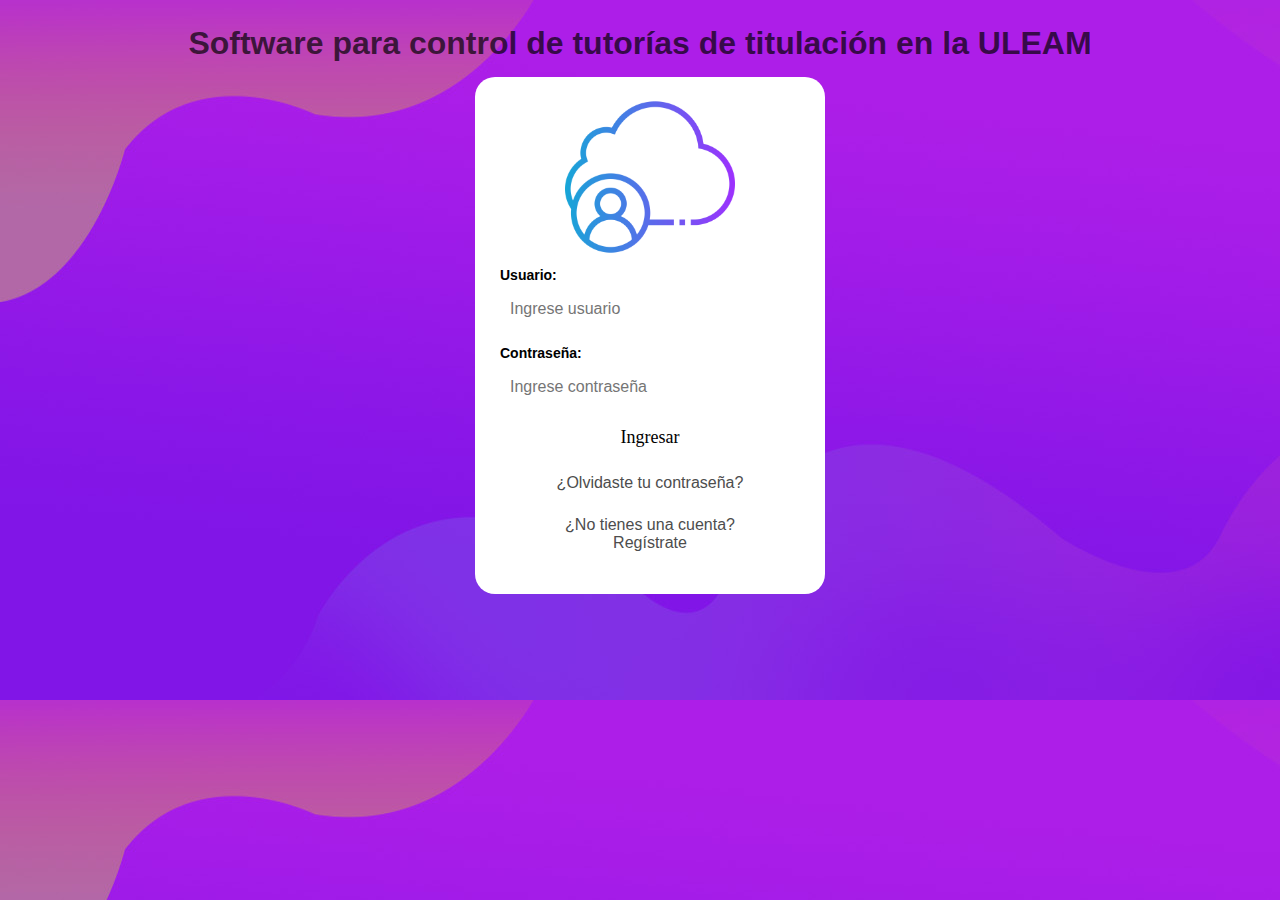
<file: index.html>
<!DOCTYPE html>
<html lang="en">
<head>
	<meta charset="UTF-8">
	<meta http-equiv="X-UA-Compatible" content="IE=edge">
	<meta name="viewport" content="width=device-width, initial-scale=1.0">
	<title>Inicio</title>
	<link rel="stylesheet" href="misestilos.css">
	<script src="login.js"></script>
</head>
<body>
	<h1> Software para control de tutorías de titulación en la ULEAM </h1>
	<div class="container">
		<div class="main">
			<img class="img"  src="acceso.png">
			<form id="form_id" method="POST" name="myfrom">
			<label>Usuario:</label>
			<input type="text" name="usuar" id="usuar" placeholder="Ingrese usuario">
			<label>Contraseña:</label>
			<input type="password" name="password" id="password" placeholder="Ingrese contraseña">
			<input type="button" value="Ingresar" id="sumbit" onclick="validate()">
			</form>
			<a class="btn" href="file:///C:/Users/Home/Desktop/proyecto/OlvideContrase%C3%B1a/index.html"> ¿Olvidaste tu contraseña? </a>
			</span>
			<a class="btn" href="file:///C:/Users/Home/Desktop/proyecto/Registrate/index.html"> ¿No tienes una cuenta? Regístrate</a>
		</div>
	</div>
</body>
</html>
</file>
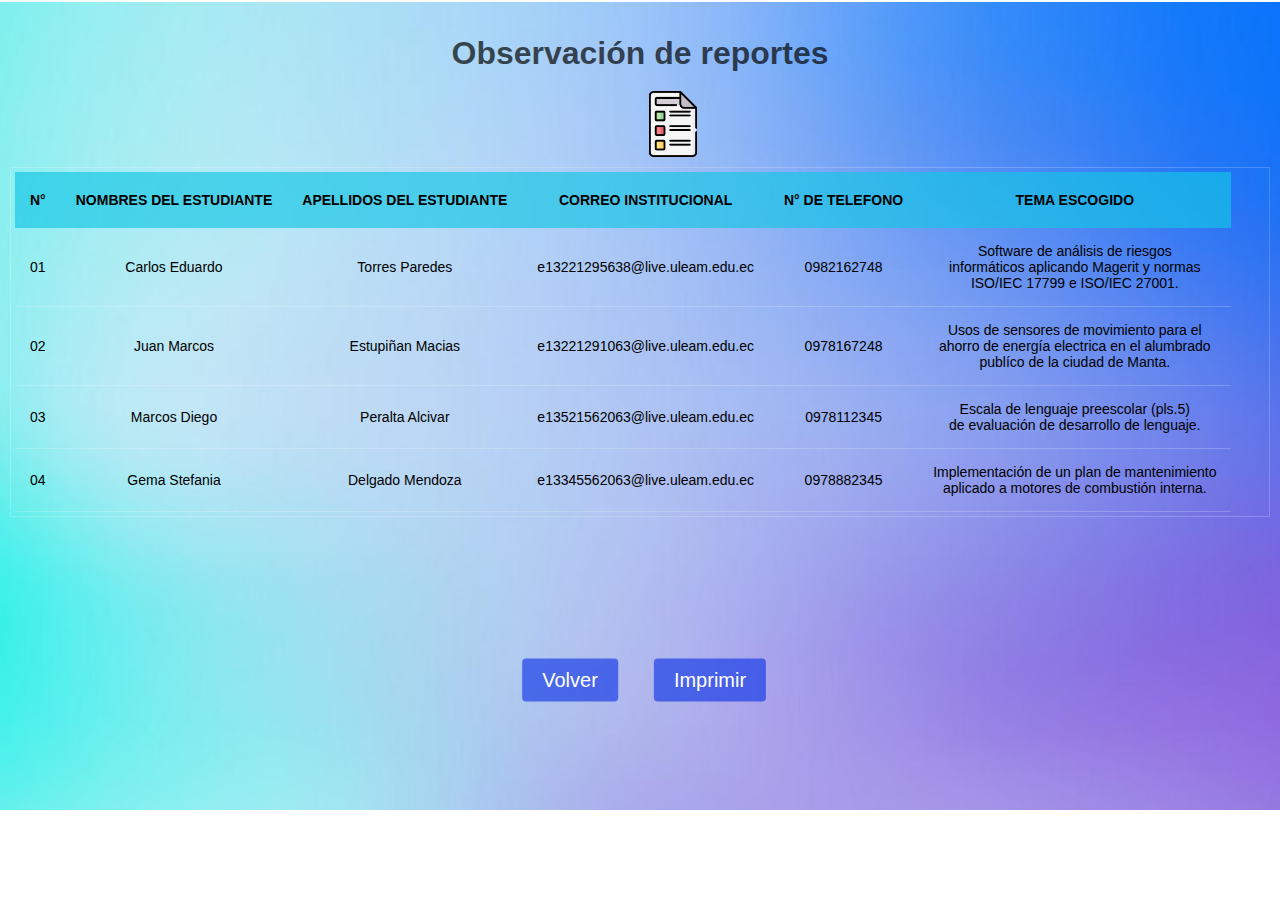
<file: Observacion de reportes/index.html>
<!DOCTYPE html>
<html lang="en">
<head>
    <meta charset="UTF-8">
    <meta http-equiv="X-UA-Compatible" content="IE=edge">
    <meta name="viewport" content="width=device-width, initial-scale=1.0">
    <title>Observación de reportes</title>
    <link rel="stylesheet" href="estilos.css">
    <script type="text/javascript" src="js.js"></script>
</head>
<h1>Observación de reportes</h1>
<img class="img"  src="reporte.png">
<body>
    <div class="container">
        <table>
            <thead>
                <tr>
                    <th>N°</th>
                    <th>Nombres del estudiante</th>
                    <th>Apellidos del estudiante</th>
                    <th>Correo institucional</th>
                    <th>N° de telefono</th>
                    <th>Tema escogido</th>
                </tr>
            </thead>
            <tbody>
                <tr>
                    <td>01</td>
                    <td align="center">Carlos Eduardo</td>
                    <td align="center">Torres Paredes</td>
                    <td>e13221295638@live.uleam.edu.ec</td>
                    <td align="center">0982162748</td>
                    <td align="center" >Software de análisis de riesgos<br>
                        informáticos aplicando Magerit y normas <br>
                        ISO/IEC 17799 e ISO/IEC 27001.</td>
                </tr>
                <tr>
                    <td>02</td>
                    <td align="center">Juan Marcos</td>
                    <td align="center">Estupiñan Macias</td>
                    <td>e13221291063@live.uleam.edu.ec</td>
                    <td align="center">0978167248</td>
                    <td align="center" >Usos de sensores de movimiento para el<br>
                        ahorro de energía electrica en el alumbrado <br>
                        publíco de la ciudad de Manta.</td>
                </tr>
                <tr>
                    <td>03</td>
                    <td align="center">Marcos Diego</td>
                    <td align="center">Peralta Alcivar</td>
                    <td>e13521562063@live.uleam.edu.ec</td>
                    <td align="center">0978112345</td>
                    <td align="center" >Escala de lenguaje preescolar (pls.5) <br>
                        de evaluación de desarrollo de lenguaje.</td>
                </tr>
                <tr>
                    <td>04</td>
                    <td align="center">Gema Stefania</td>
                    <td align="center">Delgado Mendoza</td>
                    <td>e13345562063@live.uleam.edu.ec</td>
                    <td align="center">0978882345</td>
                    <td align="center" > Implementación de un plan de mantenimiento<br>
                      aplicado a motores de combustión interna. </td>
                </tr>
            </tbody>
        </table>
    </div>
    <button id="printButton" onclick="confirmPrint()">Imprimir</button>
    <a class="btn" href="file:///C:/Users/Home/Desktop/proyecto/MenuPrincipal/index.html">Volver</a>
</body>
</html>
</file>
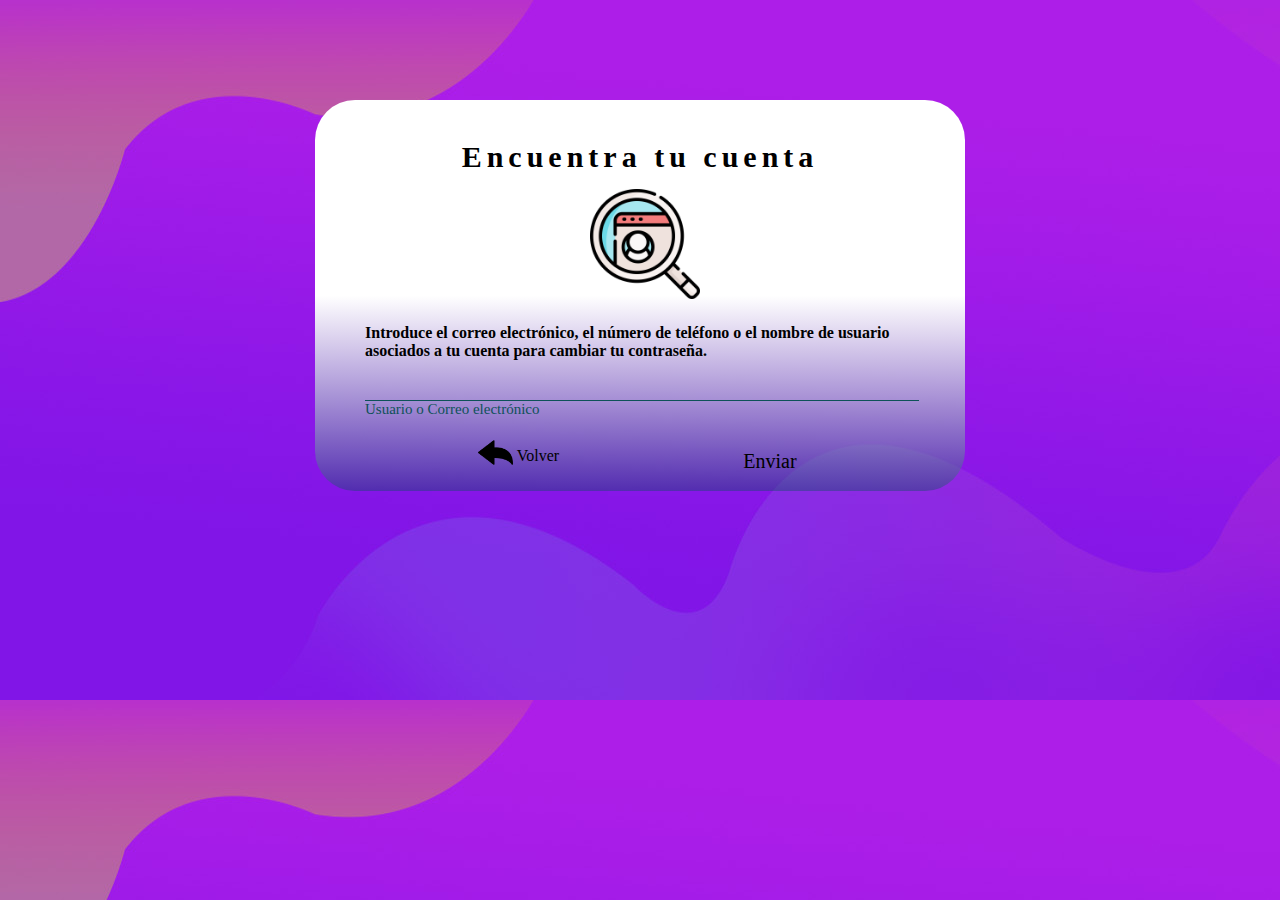
<file: OlvideContraseña/index.html>
<!DOCTYPE html>
<html lang="en">
<head>
    <meta charset="UTF-8">
    <meta http-equiv="X-UA-Compatible" content="IE=edge">
    <meta name="viewport" content="width=device-width, initial-scale=1.0">
    <title>¿Olvidaste tu contraseña?</title>
  <link rel="stylesheet" href="estilos.css">
</head>
<body>
  <div class="container">
    
    <form action="" class="form" id="form" autocomplete="off">
      <p class="form-titulo">Encuentra tu cuenta</p>
      <img class="img"  src="olvide.png">
      <h4> Introduce el correo electrónico, el número de teléfono o el nombre de usuario asociados a tu cuenta para cambiar tu contraseña. </h4>
      
      <div class="form-input email">
        <input type="email" id="email" name="email" required>
        <label for="email">Usuario o Correo electrónico</label>
        <p class="mensajeError"></p>
      </div>

      <button onclick="mostrarAlerta()" class="botón">Enviar</button>
      </div>
      <p class="mensajeCorrecto"></p>
    </form>
    <a class="btn" href="file:///C:/Users/Home/Desktop/proyecto/index.html">Volver</a>
  </div>
  <img src="volver.png" class="img2" alt="">
 
</body>
</html>
</file>
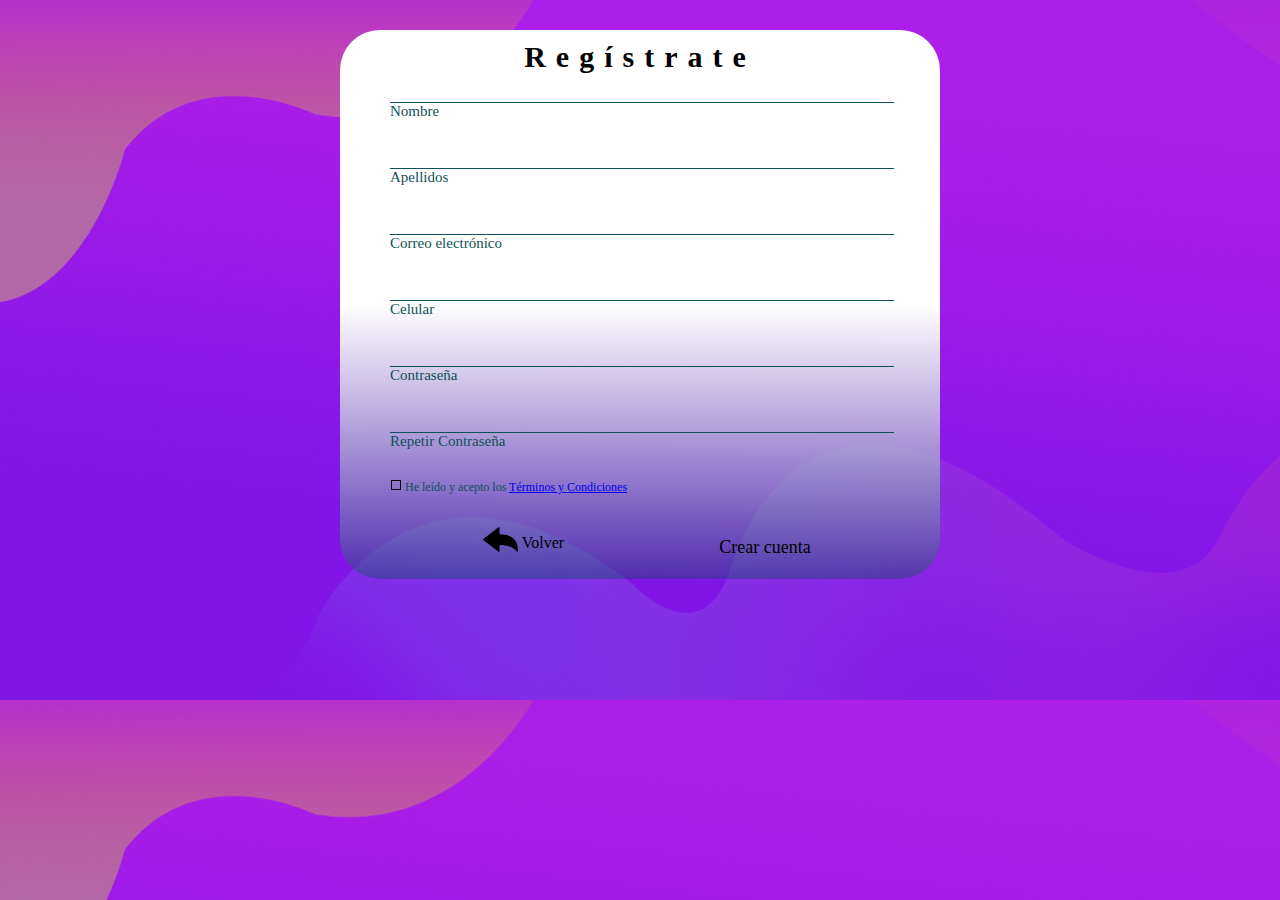
<file: Registrate/index.html>
<!DOCTYPE html>
<html lang="es">
<head>
  <meta charset="UTF-8">
  <meta name="viewport" content="width=device-width, initial-scale=1.0">
  <title>Formulario Registro</title>
  <link rel="stylesheet" href="estilos.css">
</head>
<body>
  <div class="container">
    <form action="" class="form" id="form" autocomplete="off">
      <p class="form-titulo">Regístrate</p>
      <div class="form-input myname">
        <input type="text" id="myname">
        <label for="myname">Nombre</label>
        <p class="mensajeError"></p>
      </div>
      <div class="form-input surname">
        <input type="text" id="surname">
        <label for="surname">Apellidos</label>
        <p class="mensajeError"></p>
      </div>
      <div class="form-input email">
        <input type="email" id="email">
        <label for="email">Correo electrónico</label>
        <p class="mensajeError"></p>
      </div>
      <div class="form-input mobile">
        <input type="text" id="mobile">
        <label for="mobile">Celular</label>
        <p class="mensajeError"></p>
      </div>
      <div class="form-input password">
        <input type="password" id="password">
        <label for="password">Contraseña</label>
        <p class="mensajeError"></p>
      </div>
      <div class="form-input repeatPassword">
        <input type="password" id="repeatPassword">
        <label for="repeatPassword">Repetir Contraseña</label>
        <p class="mensajeError"></p>
      </div>
      <div class="form-termsAndConditions termsAndConditions">
        <input type="checkbox" id="termsAndConditions">
        <label for="termsAndConditions">He leído y acepto los </label>
        <a href="#">Términos y Condiciones</a>
        <p class="mensajeError"></p>
      </div>
      <div class="form-boton" >
        <input type="submit" value="Crear cuenta">
      </div>
      <p class="mensajeCorrecto"></p>
    </form>
    <a class="btn" href="file:///C:/Users/Home/Desktop/proyecto/index.html">Volver</a>
  </div>
  <script src="registro.js"></script>
  <img src="volver.png" class="img" alt="">
</body>
</html>
</file>
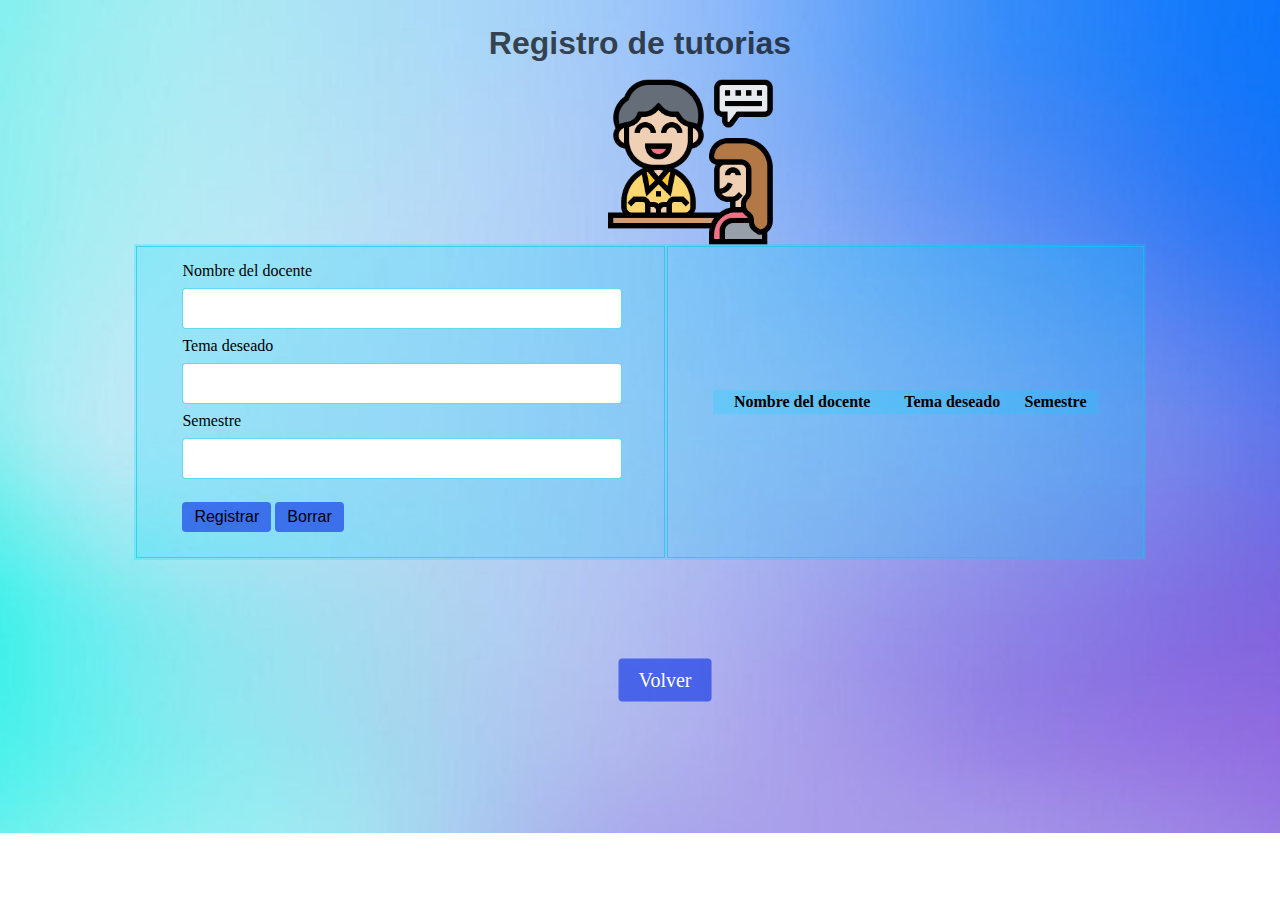
<file: RegistroTutorias/index.html>
<!DOCTYPE html>
<head>
    <title>Registro de tutorias</title>
    <link type="text/css" rel="stylesheet" href="style.css"
</head>
<h1>Registro de tutorias</h1>
<img class="img"  src="tutoria.png">
<body>
    <table>
        <tr>
            <td>
                <form autocomplete="off" onsubmit="onFormSubmit()">
                    <div>
                        <label for="productCode">Nombre del docente</label>
                        <input type="text" name="productCode" id="productCode">
                    </div>
                    <div>
                        <label for="product">Tema deseado</label>
                        <input type="text" name="product" id="product">
                    </div>
                    <div>
                        <label for="qty">Semestre</label>
                        <input type="number" name="qty" id="qty">
                    </div>
                

                    <div class="form_action--button">
                        <input type="submit" value="Registrar">
                        <input type="reset" value="Borrar">
                    </div>
                </form>

                <td>
                    <table class="list" id="storeList">
                        <thead>
                            <tr>
                                <th>Nombre del docente</th>
                                <th>Tema deseado</th>
                                <th>Semestre</th>
                            </tr>
                        </thead>
                        <tbody>

                        </tbody>
                    </table>
                </td>
            </td>
        </tr>
    </table>
    <script type="text/javascript" src="main.js"></script>
    <a class="btn" href="file:///C:/Users/Home/Desktop/proyecto/MenuPrincipal/index.html">Volver</a>
</body>
</html>
</file>
<file: misestilos.css>
body{
	background-image: url("fondo.png");
}

h1{
  text-align: center;
  font-family:'Gill Sans', 'Gill Sans MT', Calibri, 'Trebuchet MS', sans-serif;
  color: rgba(2, 2, 2, 0.705);
  margin: 25px;
  padding: -30px;
}
.img{
	height: 170px;
	width: 170px;
	margin-top: -10px;
	margin-left: 65px;
}

.btn{

    display: block;
    width:auto;
    font-family:'Gill Sans', 'Gill Sans MT', Calibri, 'Trebuchet MS', sans-serif;
    font-weight: 400px;
    margin: 10px 20px;
    padding: 7px 8px;
    text-decoration: none;
    color: rgb(77, 77, 77);
    background-color: transparent;
    text-align: center;

}
.btn:hover{
    background-color: transparent;
    color:rgb(0, 0, 0);

}


div.container{
		
	max-width: 90%;
	margin: auto;
	width: 400px;
	margin: 10px auto;
	
}

div.main{
	width: 300px;
	padding: 25px;
	margin-left: 35px;
	
	border-color: black;
	border-radius: 20px;
	font-family:'Gill Sans', 'Gill Sans MT', Calibri, 'Trebuchet MS', sans-serif;
	float: left;
	margin-top: -10px;
	background: white;	
}

input[type=text],input[type=password]{
	width: 270px;
	height: 20px;
	padding: 10px;
	margin-bottom: 15px;
	margin-top: 5px;
	border: rgb(255, 0, 0);
	color: rgb(0, 0, 0);
	font-size: 16px;
	border-radius: 5px;
	background: transparent;
}
label{
	text-shadow: o 1px o rgb(255, 255, 255);
	font-size: 14px;
	font-weight: bold;
	font-family:'Gill Sans', 'Gill Sans MT', Calibri, 'Trebuchet MS', sans-serif
}

input[type=button]{
	background: transparent;
    color: black;
	border-color: transparent;
    cursor: pointer;
	font-size: 18px;
	font-family: cursive;
	width: 300px;
	height: 40px;
	padding: -10px;

    margin-top: -5px;
    border-radius: 80px;
}
input[type=button]:hover{
  background: #a646e6;
    transition: 0.25s;
}
</file>
<file: Observacion de reportes/estilos.css>
* {
    margin: 2px;
    padding: 2px;
    box-sizing: border-box;
    font-family: sans-serif;
}
body{
    background: url(fondo.png) no-repeat;
    background-size: cover;
    background-position: center center;
    height: calc(100vh - 100px);
  }
  h1{
    text-align: center;
    font-family:'Gill Sans', 'Gill Sans MT', Calibri, 'Trebuchet MS', sans-serif;
    color: rgba(2, 2, 2, 0.705);
    margin: 25px;
    padding: -30px;
  }
  .img{
    height: 70px;
    width: 70px;
    margin-top: -10px;
    margin-left: 630px;
  }
  .container {
    border: solid 1px rgba(255, 255, 255, 0.2);
}

table {
    color: #000000;
    font-size: 14px;
    table-layout: fixed;
    border-collapse: collapse;
}

thead {
    background: #13c6e6a9;
}

th {
    padding: 20px 15px ;
    font-weight: 700;
    text-transform: uppercase;
}

td {
    padding: 15px;
    border-bottom: solid 1px rgba(255, 255, 255, 0.2);
}


tbody tr {
    cursor: pointer;
}

tbody tr:hover {
    background:#13c6e6a9;
}
#printButton {
    background-color:  #133ae6a9;
    color: white;
    border: none;
    border-radius: 4px;
    padding: 10px 20px;
    text-align: center;
    text-decoration: none;
    display: inline-block;
    font-size: 20px;
    margin: 230px 70px;
    transition-duration: 0.4s;
    cursor: pointer;
    position: absolute;
    top: 50%;
    left: 50%;
    transform: translate(-50%, -50%);
  }
  
  #printButton:hover {
    background-color:  #13c6e6a9;
    color: #000000;
  }
  .btn {
    background-color:  #133ae6a9;
    color: white;
    border: none;
    border-radius: 4px;
    padding: 10px 20px;
    text-align: center;
    text-decoration: none;
    display: inline-block;
    font-size: 20px;
    margin: 230px -70px;
    transition-duration: 0.4s;
    cursor: pointer;
    position: absolute;
    top: 50%;
    left: 50%;
    transform: translate(-50%, -50%);
  }
  
  .btn:hover {
    background-color:  #13c6e6a9;
    color: #000000;
  }
</file>
<file: OlvideContraseña/estilos.css>
body{
	background-image: url("fondo.png");
}
.img{
	height: 110px;
	width: 110px;
	margin-top: -10px;
	margin-left: 225px;
}
.img2{
  height: 35px;
	width: 35px;
	margin-top: 30px;
	margin-left: 470px;
}
.botón {
    background: transparent;
    color: black;
	border-color: transparent;
    cursor: pointer;
    width: 150px;
    font-family: cursive;
    font-weight: 90px;
    font-size: 20px;
    margin: 1px 330px;
    padding: 5px 30px;
    text-align: center;
    border-radius: 80px;
    margin-top: -5px;
}
.botón:hover{
    background: hsl(0, 0%, 100%);
    transition: 0.15s;
}

  .container {
    max-width: 90%;
    margin: auto;
    margin-top: 0px;
  }
  
  :root {
    --cfondo: rgb(207, 211, 212);
    --cfondoForm1: rgba(1, 80, 88, 0.39);
    --cfondoForm2: white;
    --cnegro: black;
    --ctexto: rgb(14, 81, 88);
    --ctextoDark: rgb(1, 35, 39);
    --cblanco: white;
    --error: rgb(184, 31, 31);
  }
  
  [type="checkbox"] {
    display: none;
  }
  
  [type="checkbox"]:checked + label::before {
    background: var(--cnegro);
    transition: 0.5s;
    transform: rotate(180deg);
  }
  
  [type="checkbox"]:checked + label {
    color: var(--cnegro);
  }
  
  /* ---- FORMULARIO ---- */
  
  .form {
    /* border: 3px solid green; */
    border-radius: 40px;
    max-width: 550px;
    padding: 10px 50px;
    margin: auto;
    margin-top: 100px;
    background: linear-gradient(
      0deg,
      var(--cfondoForm1) 0%,
      var(--cfondoForm2) 50%
    );
  }
  
  .form-titulo {
    font-family: cursive;
    font-weight: bold;
    font-size: 30px;
    text-align: center;
    margin: 10;
    margin-bottom: 25px;
    letter-spacing: 5px;
  }
  
  .form-input {
    margin-bottom: 30px;
  }
  
  .form-input label {
    display: block;
    margin-top: 0px;
    font-size: 15px;
    color: var(--ctexto);
  }
  
  .form-input input {
    width: 100%;
    border: none;
    outline: none;
    background: none;
    border-bottom: 1px solid var(--ctexto);
  }
  
  .form-input input:focus + label {
    font-weight: bold;
    color: var(--cnegro);
  }
  
  .form-termsAndConditions {
    margin-left: 15px;
    position: relative;
    color: var(--ctexto);
    font-size: 12px;
  }
  
  .form-termsAndConditions label::before {
    content: "";
    width: 8px;
    height: 8px;
    border: 1px solid var(--cnegro);
    position: absolute;
    left: -14px;
  }
  
  .form-boton input {
    background: transparent;
    color: black;
    padding: 10px 50px;
    font-size: 20px;
    display: block;
    margin: -10px 280px;
    margin-top: 20px;
    border-radius: 70px;
    border-color: transparent;
    font-family: cursive;
    cursor: pointer;
  }
  
  .form-boton input:hover {
    background: rgb(192, 255, 176);
    transition: 0.10s;
  }
  
  .mensajeError {
    color: var(--error);
    margin-top: 0px;
    font-size: 12px;
    font-weight: bold;
    letter-spacing: 1px;
  }
  
  .mensajeCorrecto {
    text-align: center;
    font-weight: bold;
  }
  .btn{
    display: block;
    width: 100px;
    font-family: cursive;
    font-weight: 40px;
    border-radius: 200px;
    margin: -70px 470px;
    padding: 10px 10px;
    text-decoration: none;
    color: black;
    background-color: transparent;
    text-align: center;
    border-color: black;
}
.btn:hover{
    background: rgb(192, 255, 176);
    transition: 0.10s;
}
</file>
<file: Registrate/estilos.css>
body{
	background-image: url("fondo.png");
}
.img{
  height: 35px;
	width: 35px;
	margin-top: 15px;
	margin-left: 475px;
}
  
  :root {
    --cfondo: rgb(207, 211, 212);
    --cfondoForm1: rgba(1, 80, 88, 0.39);
    --cfondoForm2: white;
    --cnegro: black;
    --ctexto: rgb(14, 81, 88);
    --ctextoDark: rgb(1, 35, 39);
    --cblanco: white;
    --error: rgb(184, 31, 31);
  }
  
  [type="checkbox"] {
    display: none;
  }
  
  [type="checkbox"]:checked + label::before {
    background: var(--cnegro);
    transition: 0.5s;
    transform: rotate(180deg);
  }
  
  [type="checkbox"]:checked + label {
    color: var(--cnegro);
  }
  
  /* ---- FORMULARIO ---- */
  
  .form {
    /* border: 3px solid green; */
    border-radius: 40px;
    max-width: 500px;
    padding: 10px 50px;
    margin: auto;
    margin-top: 30px;
    background: linear-gradient(
      0deg,
      var(--cfondoForm1) 0%,
      var(--cfondoForm2) 50%
    );
  }
  
  .form-titulo {
    font-family: cursive;
    font-weight: bold;
    font-size: 30px;
    text-align: center;
    margin: 0;
    margin-bottom: 10px;
    letter-spacing: 10px;
  }
  
  .form-input {
    margin-bottom: 30px;
  }
  
  .form-input label {
    display: block;
    margin-top: 0px;
    font-size: 15px;
    color: var(--ctexto);
  }
  
  .form-input input {
    width: 100%;
    border: none;
    outline: none;
    background: none;
    border-bottom: 1px solid var(--ctexto);
  }
  
  .form-input input:focus + label {
    font-weight: bold;
    color: var(--cnegro);
  }
  
  .form-termsAndConditions {
    margin-left: 15px;
    position: relative;
    color: var(--ctexto);
    font-size: 12px;
  }
  
  .form-termsAndConditions label::before {
    content: "";
    width: 8px;
    height: 8px;
    border: 1px solid var(--cnegro);
    position: absolute;
    left: -14px;
  }
  
  .form-boton input {
    background: transparent;
    color: black;
    padding: 10px 10px;
    font-size: 18px;
    display: block;
    margin: -17px 300px;
    margin-top: 30px;
    border-radius: 70px;
    border-color: transparent;
    font-family: cursive;
    cursor: pointer;
    width: 150px;
  }
  
  .form-boton input:hover {
    background: rgb(192, 255, 176);
    transition: 0.10s;
  }
  
  .mensajeError {
    color: var(--error);
    margin-top: 0px;
    font-size: 12px;
    font-weight: bold;
    letter-spacing: 1px;
  }
  
  .mensajeCorrecto {
    text-align: center;
    font-weight: bold;
  }
  .btn{
    display: block;
    width: 150px;
    font-family: cursive;
    font-weight: 50px;
    border-radius: 200px;
    margin: -55px 450px;
    padding: 10px 10px;
    text-decoration: none;
    color: black;
    background-color: transparent;
    text-align: center;
    border-color: black;
}
.btn:hover{
    background: rgb(192, 255, 176);
    transition: 0.10s;
}
</file>
<file: RegistroTutorias/style.css>
body{
    background: url(fondo.png) no-repeat;
    background-size: cover;
    background-position: center center;
    height: calc(100vh - 100px);
  }
h1{
    text-align: center;
    font-family:'Gill Sans', 'Gill Sans MT', Calibri, 'Trebuchet MS', sans-serif;
    color: rgba(2, 2, 2, 0.705);
    margin: 25px;
    padding: -30px;
  }
  .img{
    height: 170px;
    width: 170px;
    margin-top: -10px;
    margin-left: 600px;
  }
table{
    width: 80%;
    margin: -7px auto;
    background: #00d9ff36;
}

table.list{
    text-align: center;
    width: 100%;
}

td{
    border: 1px solid #13c6e6a9;
    text-align: left;
    padding: 15px 45px;
}

tr:nth-child(even), table.list thread> tr{
    background-color: #13c6e6a9;
}

input[type="text"],input[type="number"]{
    width:91%;
    padding:12px 20px;
    margin:8px 0;
    display: inline-block;
    border: 1px solid #13c6e6a9;
    border-radius: 4px;
}

input[type="submit"],input[type="reset"]{
    background: #133ae6a9;
    padding:6px 12px;
    margin:15px 0 10px;
    display: inline-block;
    border: none;
    border-radius: 4px;
    font-size: 1rem;
    cursor: pointer;
    outline: none;
}

input[type="submit"]:hover{
    background: #13c6e6a9;
}

input[type="reset"]:hover{
    background: #13c6e6a9;
}

button{
    background: #13c6e6a9;
    padding:6px 12px;
    margin:15px 0 10px;
    display: inline-block;
    border: none;
    border-radius: 30px;
    font-size: 1rem;
    cursor: pointer;
    outline: none;
}

button:hover{
    background: white;
}
.btn {
    background-color:  #133ae6a9;
    color: white;
    border: none;
    border-radius: 4px;
    padding: 10px 20px;
    text-align: center;
    text-decoration: none;
    display: inline-block;
    font-size: 20px;
    margin: 230px 25px;
    transition-duration: 0.4s;
    cursor: pointer;
    position: absolute;
    top: 50%;
    left: 50%;
    transform: translate(-50%, -50%);
  }
  
  .btn:hover {
    background-color:  #13c6e6a9;
    color: #000000;
  }
</file>
